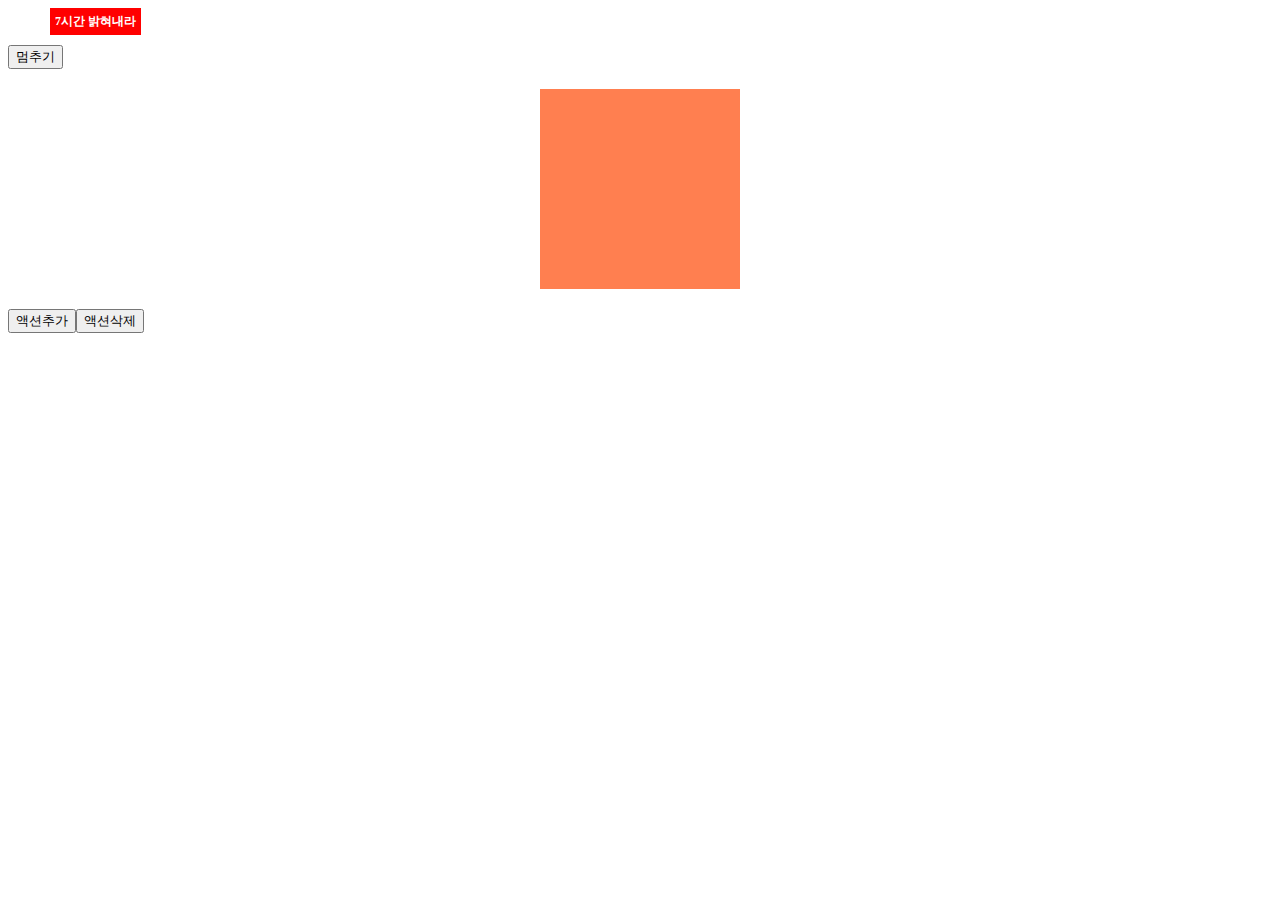
<file: animation_based_script.html>
<!DOCTYPE html>
<html>
<head>
<meta charset="UTF-8">
<title>Title of the document</title>
    <script src="http://ajax.googleapis.com/ajax/libs/jquery/1.8.3/jquery.min.js"></script>
<style>
#sign {
    display: inline-block;
    margin-bottom: 10px; padding: 5px;
    font-size: 12px; font-weight: bold; color: white;
    background-color: red;
    transform: translate(0, 0);
}
.circle{width:200px;height:200px;background-color:coral;margin:20px auto;}
.circle.action{-webkit-animation:square-to-circle 2s .5s infinite cubic-bezier(1,0.15,.29,1.21) alternate;
    animation:square-to-circle 2s .5s infinite cubic-bezier(1,0.15,.29,1.21) alternate;}
@-webkit-keyframes square-to-circle{
    0%{border-radius:0 0 0 0;background:coral;-webkit-transform:rotate(0deg);transform:rotate(0deg);}
    25%{border-radius:50% 0 0 0;background:darksalmon;-webkit-transform:rotate(45deg);transform:rotate(45deg);}
    50%{border-radius:50% 50% 0 0;background:indianred;-webkit-transform:rotate(90deg);transform:rotate(90deg);}
    75%{border-radius:50% 50% 50% 0;background:lightcoral;-webkit-transform:rotate(135deg);transform:rotate(135deg);}
    100%{border-radius:50%;background:darksalmon;-webkit-transform:rotate(180deg);transform:rotate(180deg);}
}
@keyframes square-to-circle{
    0%{border-radius:0 0 0 0;background:coral;-webkit-transform:rotate(0deg);transform:rotate(0deg);}
    25%{border-radius:50% 0 0 0;background:darksalmon;-webkit-transform:rotate(45deg);transform:rotate(45deg);}
    50%{border-radius:50% 50% 0 0;background:indianred;-webkit-transform:rotate(90deg);transform:rotate(90deg);}
    75%{border-radius:50% 50% 50% 0;background:lightcoral;-webkit-transform:rotate(135deg);transform:rotate(135deg);}
    100%{border-radius:50%;background:darksalmon;-webkit-transform:rotate(180deg);transform:rotate(180deg);}
}
</style>
</head>

<body>
<div id="sign">7시간 밝혀내라</div>
<div><button id="btn">멈추기</button></div>
<div class="circle"></div>
<div class="bts"><button id="addAction">액션추가</button><button id="removeAction">액션삭제</button></div>
<script>
(function () {

    var xPos = 0, // loop에서 1씩 증가
        handle = null; // cancelAnimationFrame에서 사용

    var sign = document.getElementById('sign'),
        btn = document.getElementById('btn');

    var loop = function () {
        sign.style.cssText = 'transform: translate(' + ++xPos + 'px, 0)';
        handle = requestAnimationFrame(loop);
    };

    btn.addEventListener('click', function () {
        // 멈추기
        cancelAnimationFrame(handle);
    }, false);

    loop();

    $("#addAction").on("click", function(){
        $(".circle").addClass("action");
    });

    $("#removeAction").on("click", function(){
        $(".circle").removeClass("action");
    });
})();
</script>
</body>

</html>
</file>
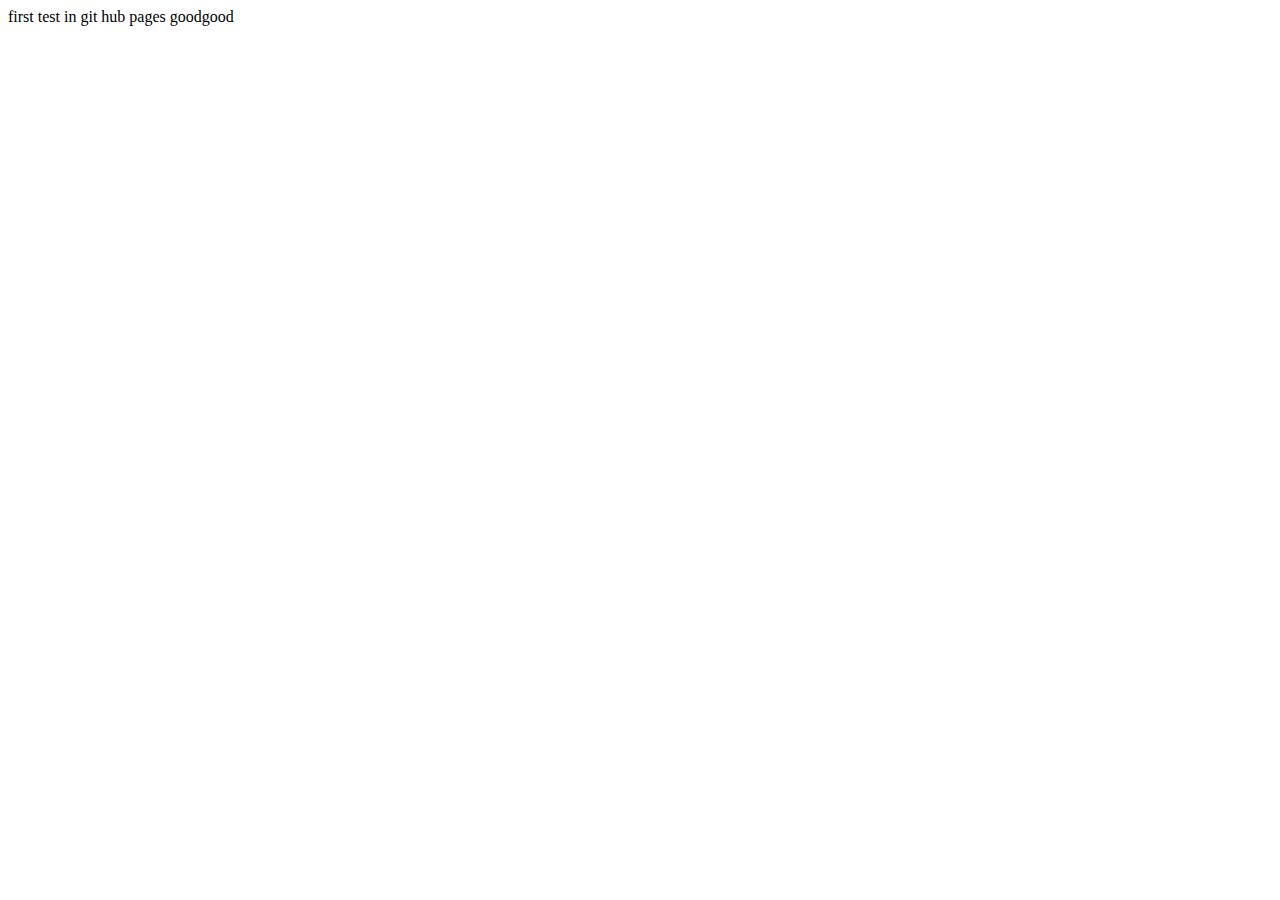
<file: anything.html>
<!DOCTYPE html>
<html lang="en">
<head>
    <meta charset="UTF-8">
    <meta name="viewport" content="width=device-width, initial-scale=1.0">
    <meta http-equiv="X-UA-Compatible" content="ie=edge">
    <title>anything</title>
</head>
<body>
    first test in git hub pages
    goodgood
</body>
</html>
</file>
